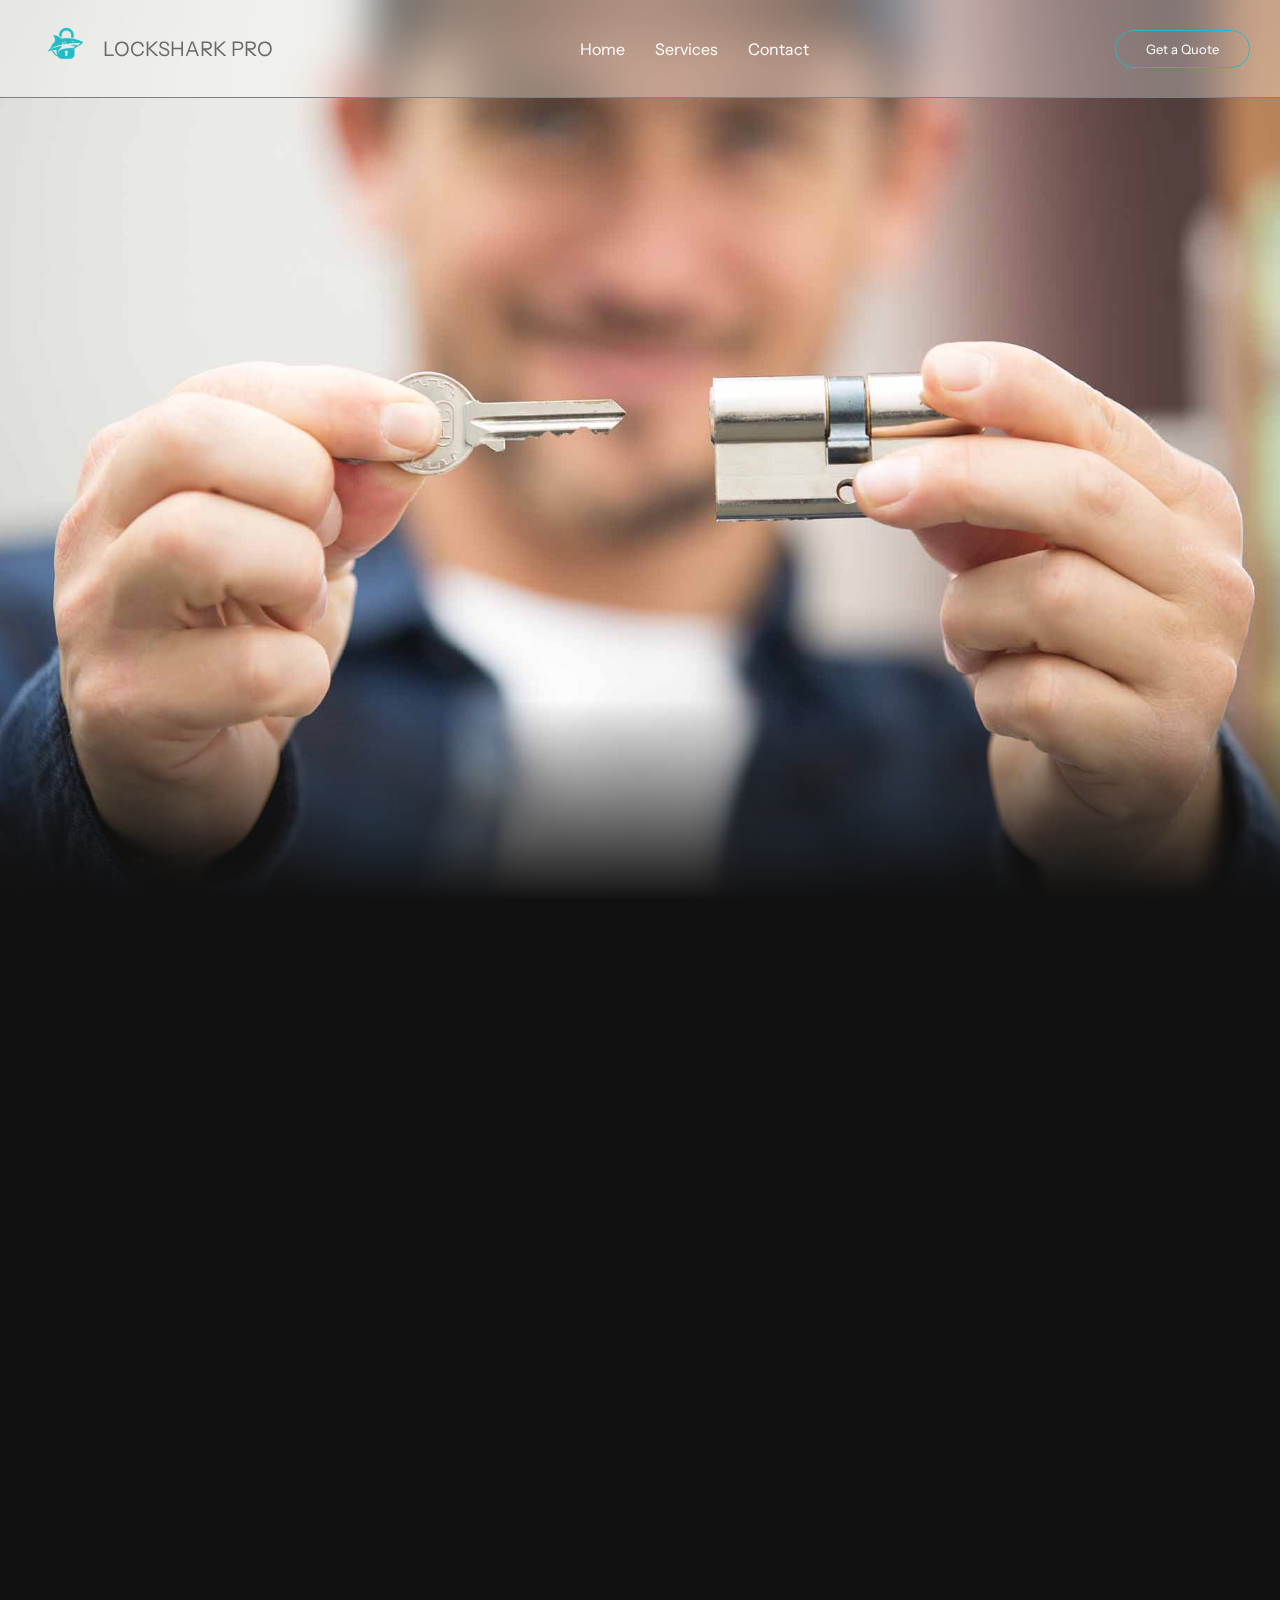
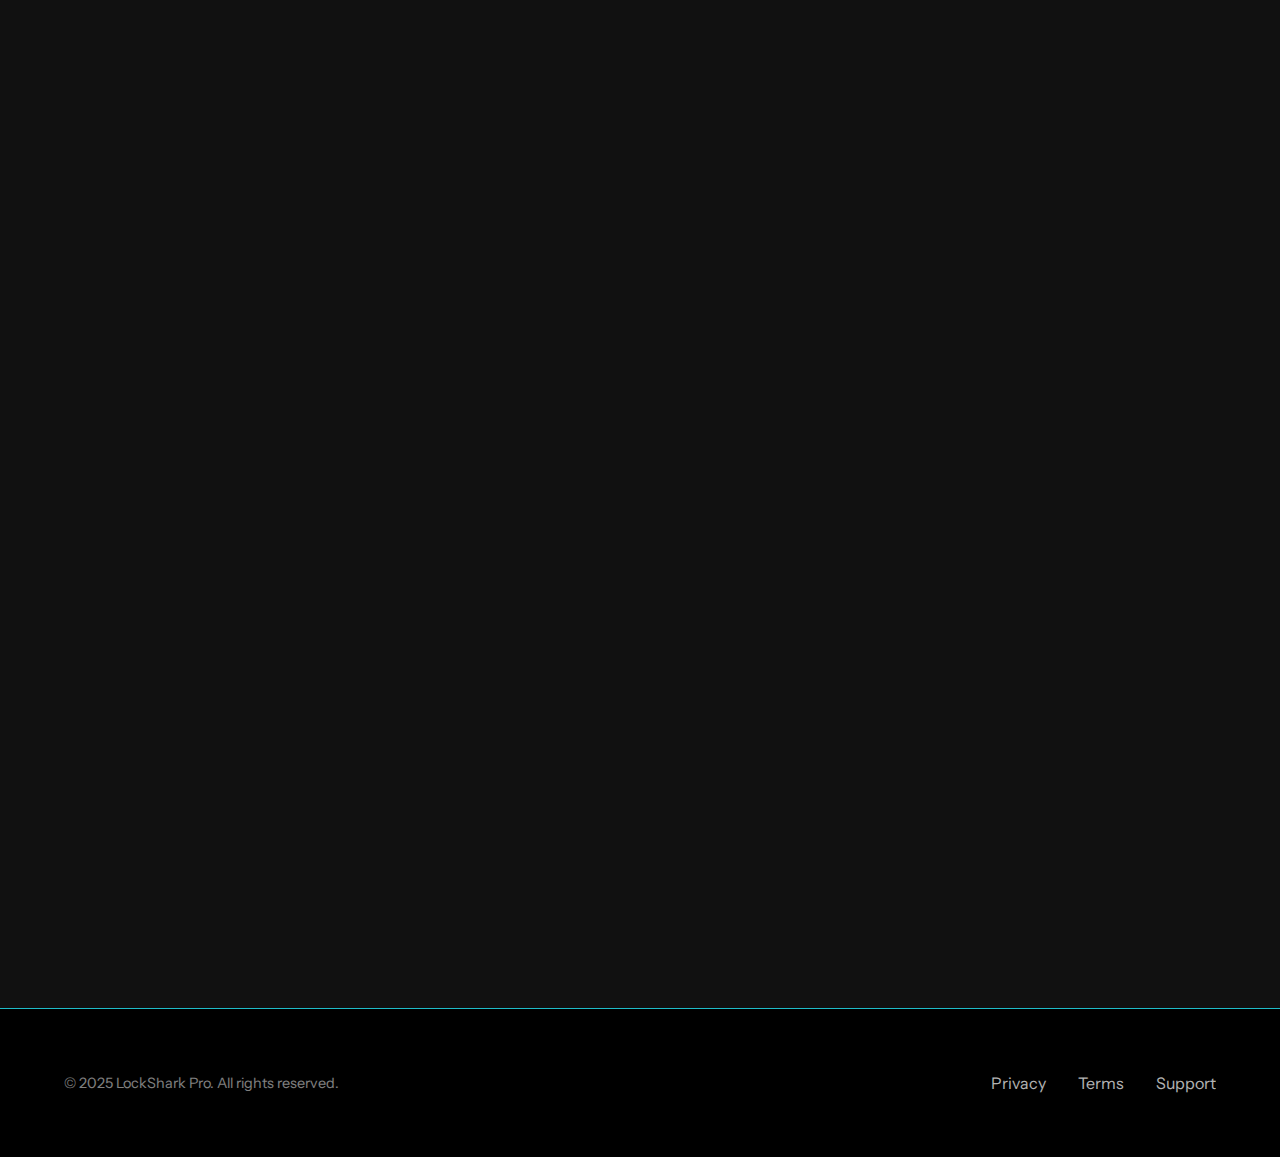
<file: index.html>
<!DOCTYPE html>
<html lang="en">
  <head>
    <meta charset="UTF-8" />
    <meta name="viewport" content="width=device-width, initial-scale=1.0" />
    <title>LockShark Pro</title>

    <link
      rel="icon"
      href="./images/favicon.png"
      type="image/png"
      sizes="32x32"
    />
    <link rel="apple-touch-icon" href="./images/favicon.png" />

    <link
      href="https://fonts.googleapis.com/css2?family=Instrument+Sans:ital,wght@0,400;0,500;0,600;0,700;1,400&display=swap"
      rel="stylesheet"
    />
    <link rel="stylesheet" href="./styles.css" />
  </head>
  <body>
    <!-- Header -->
    <header class="header">
      <div class="header-container">
        <div class="header-logo">
          <a href="index.html" class="logo">
            <img src="./images/logo.svg" alt="Logo LockShark Pro"
          /></a>
          <p class="text-logo">LOCKSHARK PRO</p>
        </div>

        <nav class="header-nav">
          <ul class="header-menu">
            <li><a class="link" href="#hero">Home</a></li>
            <li><a class="link" href="#services">Services</a></li>
            <li><a class="link" href="#contact">Contact</a></li>
          </ul>
        </nav>
        <a href="#contact" class="button">Get a Quote</a>
      </div>
    </header>

    <!-- Hero -->
    <section class="hero" id="hero">
      <div class="hero-text fade-in">
        <h1 class="hero-title">PREMIUM<br />SECURITY<br />SOLUTIONS</h1>
        <p class="hero-subtitle">
          Advanced locksmith services for the modern world. Fast, reliable, and
          cutting-edge security solutions.
        </p>
        <a href="#contact" class="hero-button">Get a Quote</a>
      </div>
    </section>

    <!-- Services -->
    <section class="services" id="services">
      <div class="services-header fade-in">
        <h2 class="section-title">SERVICES</h2>
        <p class="section-subtitle">
          Comprehensive security solutions tailored to your needs
        </p>
      </div>

      <div class="services-grid">
        <div class="service-card fade-in">
          <p class="service-number">01</p>
          <h3 class="service-title">Residential</h3>
          <p class="service-desc">
            Smart locks, security systems, and emergency lockout services for
            homes.
          </p>
        </div>

        <div class="service-card fade-in">
          <p class="service-number">02</p>
          <h3 class="service-title">Commercial</h3>
          <p class="service-desc">
            Enterprise-grade access control and master key systems for
            businesses.
          </p>
        </div>

        <div class="service-card fade-in">
          <p class="service-number">03</p>
          <h3 class="service-title">Automotive</h3>
          <p class="service-desc">
            Car key replacement, transponder programming, and vehicle security
            solutions.
          </p>
        </div>

        <div class="service-card fade-in">
          <p class="service-number">04</p>
          <h3 class="service-title">Emergency</h3>
          <p class="service-desc">
            24/7 rapid response for urgent lockout situations and security
            breaches.
          </p>
        </div>
      </div>
    </section>

    <!-- Contact -->
    <section class="contact" id="contact">
      <div class="contact-container">
        <div class="contact-info fade-in">
          <h2>LET'S WORK TOGETHER</h2>
          <p class="contact-desc">
            Ready to upgrade your security? Get in touch and we'll create a
            custom solution for you.
          </p>

          <div class="contact-stats">
            <div class="stat">
              <div class="stat-number">24/7</div>
              <div class="stat-label">Emergency Service</div>
            </div>

            <div class="stat">
              <div class="stat-number">PRICE</div>
              <div class="stat-label">Free estimate</div>
            </div>

            <div class="stat">
              <div class="stat-number">15min</div>
              <div class="stat-label">Response Time</div>
            </div>
          </div>
        </div>

        <div class="form-container fade-in">
          <form
            id="contactForm"
            action="https://formspree.io/f/xpwjvqnd"
            method="POST"
          >
            <div class="form-row">
              <div class="form-group">
                <label class="form-label">Name</label>
                <input
                  type="text"
                  name="name"
                  class="form-input"
                  placeholder="Your name"
                  required
                />
              </div>
              <div class="form-group">
                <label class="form-label">Phone</label>
                <input
                  type="tel"
                  name="phone"
                  class="form-input"
                  placeholder="Your phone"
                  required
                />
              </div>
            </div>

            <div class="form-row">
              <div class="form-group">
                <label class="form-label">Email</label>
                <input
                  type="email"
                  name="email"
                  class="form-input"
                  placeholder="your@email.com"
                />
              </div>
              <div class="form-group">
                <label class="form-label">Service</label>
                <select name="service" class="form-input">
                  <option value="">Select service</option>
                  <option value="residential">Residential</option>
                  <option value="commercial">Commercial</option>
                  <option value="automotive">Automotive</option>
                  <option value="emergency">Emergency</option>
                </select>
              </div>
            </div>

            <div class="form-group full">
              <label class="form-label">Project Details</label>
              <textarea
                name="message"
                class="form-input"
                rows="4"
                placeholder="Tell us about your project..."
              ></textarea>
            </div>

            <button type="submit" class="submit-btn">Send Message</button>
          </form>
        </div>
      </div>
    </section>

    <!-- Footer -->
    <footer>
      <div class="footer-content">
        <div class="footer-text">
          © 2025 LockShark Pro. All rights reserved.
        </div>
        <div class="footer-links">
          <a href="#" class="footer-link">Privacy</a>
          <a href="#" class="footer-link">Terms</a>
          <a href="#" class="footer-link">Support</a>
        </div>
      </div>
    </footer>
    <script src="./script.js"></script>
  </body>
</html>
</file>
<file: styles.css>
/* ------------------- GLOBAL ------------------- */
* {
  margin: 0;
  padding: 0;
  box-sizing: border-box;
  scroll-behavior: smooth;
}

:root {
  --primary: #000;
  --accent: #1fbcc8;
  --text: #fff;
  --surface: #111;
  --border: #1fbcc8;
  --glow: #1f696f;
}

ul {
  list-style-type: none;
}

body {
  font-family: 'Instrument Sans', system-ui, -apple-system, sans-serif;
  background: var(--primary);
  color: var(--text);
  overflow-x: hidden;
}

/* ------------------- HEADER ------------------- */
.header {
  position: absolute;
  padding: 16px 0px;
  top: 0;
  left: 0;
  width: 100%;
}

.header-logo {
  display: flex;
  align-items: center;
}

.text-logo {
  font-size: 20px;
  color: dimgray;
}

.header-container {
  display: flex;
  position: fixed;
  top: 0;
  width: 100%;
  padding: 10px 30px;
  justify-content: space-between;
  align-items: center;
  background: rgba(255, 255, 255, 0.3);
  backdrop-filter: blur(20px);
  -webkit-backdrop-filter: blur(20px);
  border-bottom: 1px solid grey;
  z-index: 1000;
}

.header-menu {
  display: flex;
  gap: 30px;
  align-items: center;
  color: var(--text);
}

.link {
  color: var(--text);
  text-decoration: none;
  transition: color 0.3s;
}

.link:hover {
  color: var(--border);
}

.button {
  padding: 10px 30px;
  background: transparent;
  border: 1px solid var(--border);
  border-radius: 50px;
  color: var(--text);
  text-decoration: none;
  font-weight: 400;
  font-size: 13px;
  transition: all 0.3s cubic-bezier(0.4, 0, 0.2, 1);
}

.button:hover {
  background: var(--accent);
  color: var(--primary);
  border-color: var(--accent);
  box-shadow: 0 0 10px var(--glow);
}

/* ------------------- HERO ------------------- */
.hero-text {
  position: relative;
  z-index: 2;
}

.hero {
  height: 100vh;
  display: flex;
  flex-direction: column;
  justify-content: center;
  padding: 400px 100px;
  position: relative;
  overflow: hidden;
  background-image: url(./images/background.jpg);
  background-size: cover;
  background-position: center;
}

.hero-button {
  padding: 20px 50px;
  border-radius: 50px;
  text-decoration: none;
  font-weight: 600;
  font-size: 20px;
  background: var(--accent);
  color: var(--primary);
  border: 2px solid var(--accent);
  box-shadow: 0 0 10px var(--glow);
  transition: all 0.3s ease;
  display: inline-block;
  position: relative;
  z-index: 2;
}

.hero-button:hover {
  background: transparent;
  color: var(--accent);
  border-color: var(--accent);
  box-shadow: 0 0 15px var(--glow);
}

.hero::after {
  content: '';
  position: absolute;
  bottom: 0;
  left: 0;
  width: 100%;
  height: 200px;
  background: linear-gradient(to bottom, transparent, var(--surface));
  pointer-events: none;
}

.hero-title {
  font-size: clamp(4rem, 8vw, 10rem);
  font-weight: 700;
  line-height: 0.85;
  color: var(--glow);
  letter-spacing: -0.05em;
  margin-bottom: 32px;
  text-transform: uppercase;
}

.hero-subtitle {
  font-size: clamp(1rem, 2.5vw, 1.5rem);
  font-weight: 400;
  color: black;
  opacity: 0.7;
  margin-bottom: 64px;
  max-width: 600px;
  line-height: 1.4;
}

/* ------------------- SERVICES ------------------- */
.services {
  padding: 60px 30px;
  background: var(--surface);
}

.services-header {
  margin-bottom: 60px;
}

.section-title {
  font-size: clamp(32px, 6vw, 80px);
  font-weight: 700;
  line-height: 1.1;
  letter-spacing: -1.5px;
  text-transform: uppercase;
  margin-bottom: 20px;
}

.section-subtitle {
  font-size: clamp(16px, 2vw, 20px);
  opacity: 0.6;
  max-width: 500px;
  line-height: 1.6;
}

.services-grid {
  display: grid;
  grid-template-columns: repeat(2, 1fr);
  gap: 48px;
}

.service-card {
  position: relative;
  padding: 48px;
  border: 1px solid var(--border);
  border-radius: 24px;
  background: transparent;
  overflow: hidden;
  transition: all 0.4s cubic-bezier(0.4, 0, 0.2, 1);
  z-index: 1;
}

.service-card::before {
  content: '';
  position: absolute;
  inset: 0;
  background-size: cover;
  background-position: center;
  filter: blur(8px);
  opacity: 0.5;
  transition: all 0.5s ease;
  z-index: -1;
}

.service-card:hover::before {
  filter: blur(0);
  opacity: 0.9;
}

.service-card:hover {
  transform: translateY(-10px);
  border-color: var(--glow);
  box-shadow: 0 20px 60px rgba(0, 0, 0, 0.3);
}

.service-number {
  font-size: clamp(32px, 6vw, 64px);
  font-weight: 700;
  line-height: 1;
  margin-bottom: 16px;
}

.service-title {
  font-size: clamp(18px, 3vw, 24px);
  font-weight: 600;
  margin-bottom: 16px;
}

.service-desc {
  font-size: clamp(14px, 2vw, 16px);
  opacity: 0.7;
  line-height: 1.6;
}

.service-card:nth-child(1)::before {
  background-image: url('./images/residental.jpg');
}

.service-card:nth-child(2)::before {
  background-image: url('./images/comercial.jpeg');
}

.service-card:nth-child(3)::before {
  background-image: url('./images/car.jpg');
}

.service-card:nth-child(4)::before {
  background-image: url('./images/emergency.jpg');
}

/* ------------------- CONTACT ------------------- */
.contact {
  padding: 8rem 4rem;
  position: relative;
  background: var(--surface);
  color: var(--text);
}

.contact-container {
  display: grid;
  grid-template-columns: 1fr 1fr;
  gap: 6rem;
  max-width: 1200px;
  margin: 0 auto;
}

.contact-info h2 {
  font-size: clamp(2.5rem, 6vw, 6rem);
  font-weight: 700;
  line-height: 0.9;
  letter-spacing: -0.03em;
  margin-bottom: 2rem;
  text-transform: uppercase;
}

.contact-desc {
  font-size: 1.2rem;
  opacity: 0.7;
  margin-bottom: 3rem;
  line-height: 1.5;
}

/* Contact Stats */
.contact-stats {
  display: flex;
  gap: 3rem;
  justify-content: center;
}

.stat {
  text-align: center;
}

.stat-number {
  font-size: 3rem;
  font-weight: 700;
  color: var(--accent);
  line-height: 1;
}

.stat-label {
  opacity: 0.6;
  margin-top: 0.5rem;
}

/* ------------------- FORM ------------------- */
.form-container {
  background: rgba(255, 255, 255, 0.04);
  border: 1px solid var(--border);
  border-radius: 20px;
  padding: 40px;
  backdrop-filter: blur(25px);
  box-shadow: 0 10px 40px rgba(0, 0, 0, 0.25);
}

.form-row {
  display: grid;
  grid-template-columns: 1fr 1fr;
  gap: 24px;
  margin-bottom: 24px;
}

.form-group {
  display: flex;
  flex-direction: column;
  position: relative;
}

.form-group.full {
  grid-column: 1 / -1;
}

.form-label {
  margin-bottom: 8px;
  font-size: 14px;
  color: var(--accent);
  font-weight: 600;
  letter-spacing: 0.05em;
  text-transform: uppercase;
}

.form-input {
  width: 100%;
  padding: 14px 16px;
  background: rgba(255, 255, 255, 0.05);
  border: 1px solid var(--border);
  border-radius: 12px;
  color: var(--text);
  font-size: 16px;
  font-family: inherit;
  transition: all 0.3s ease;
}

.form-input:focus {
  outline: none;
  border-color: var(--accent);
  background: rgba(255, 255, 255, 0.08);
  box-shadow: 0 0 0 3px var(--glow);
}

.form-input::placeholder {
  color: rgba(255, 255, 255, 0.5);
  font-size: 14px;
}

textarea.form-input {
  resize: none;
  min-height: 120px;
}

.submit-btn {
  width: 100%;
  padding: 18px;
  background: var(--accent);
  border-radius: 30px;
  border: var(--border);
  font-size: 18px;
  font-weight: 400;
  transition: all 0.3s ease;
  margin-top: 20px;
  cursor: pointer;
}

.submit-btn:hover {
  color: var(--text);
  background-color: transparent;
  border: 1px solid var(--border);
}

.submit-btn:active {
  transform: translateY(0);
  box-shadow: 0 6px 20px var(--glow);
}

/* ------------------- FOOTER ------------------- */
footer {
  padding: 4rem;
  border-top: 1px solid var(--border);
  text-align: center;
}

.footer-content {
  display: flex;
  justify-content: space-between;
  align-items: center;
  max-width: 1200px;
  margin: 0 auto;
}

.footer-text {
  opacity: 0.5;
  font-size: 0.9rem;
}

.footer-links {
  display: flex;
  gap: 2rem;
}

.footer-link {
  color: var(--text);
  text-decoration: none;
  opacity: 0.7;
  transition: opacity 0.3s ease;
}

.footer-link:hover {
  opacity: 1;
  color: var(--accent);
}

/* ------------------- MOBILE ------------------- */
@media (max-width: 768px) {
  .header-container {
    gap: 5px;
    flex-direction: column;
    padding: 10px 15px;
  }

  .header-nav {
    display: none;
  }

  .header-logo {
    flex-direction: column;
    align-items: center;
  }

  .text-logo {
    font-size: 18px;
    margin-top: 5px;
  }

  .button {
    margin-top: 10px;
  }

  .hero {
    background-image: url(./images/background-mobile.jpg);
    padding: 0 2rem;
  }

  .hero-title {
    font-size: 70px;
    font-weight: 600;
    line-height: 0.95;
    color: var(--glow);
    margin-bottom: 20px;
  }

  .services {
    padding: 6rem 2rem;
  }

  .services-grid {
    grid-template-columns: 1fr;
    gap: 2rem;
  }

  .contact {
    padding: 6rem 2rem;
  }

  .contact-container {
    grid-template-columns: 1fr;
    gap: 4rem;
  }

  .contact-stats {
    flex-direction: column;
    gap: 1.5rem;
    align-items: center;
    text-align: center;
    justify-content: center;
  }

  .stat-number {
    font-size: 2.2rem;
  }

  .stat-label {
    font-size: 1rem;
  }

  .form-row {
    grid-template-columns: 1fr;
  }

  footer {
    padding: 3rem 2rem;
  }

  .footer-content {
    flex-direction: column;
    gap: 2rem;
  }

  .floating-icon {
    display: none;
  }
}

/* ------------------- ANIMATIONS ------------------- */
.fade-in {
  opacity: 0;
  transform: translateY(50px);
  animation: fadeIn 1s ease-out forwards;
}

.fade-in:nth-child(2) {
  animation-delay: 0.1s;
}
.fade-in:nth-child(3) {
  animation-delay: 0.2s;
}
.fade-in:nth-child(4) {
  animation-delay: 0.3s;
}

@keyframes fadeIn {
  to {
    opacity: 1;
    transform: translateY(0);
  }
}

/* ------------------- AUTOFILL ------------------- */
input:-webkit-autofill,
input:-webkit-autofill:hover,
input:-webkit-autofill:focus,
input:-webkit-autofill:active {
  -webkit-box-shadow: 0 0 0 100px black inset !important;
  -webkit-text-fill-color: lightgrey !important;
  transition: background-color 5000s ease-in-out 0s;
}
</file>
